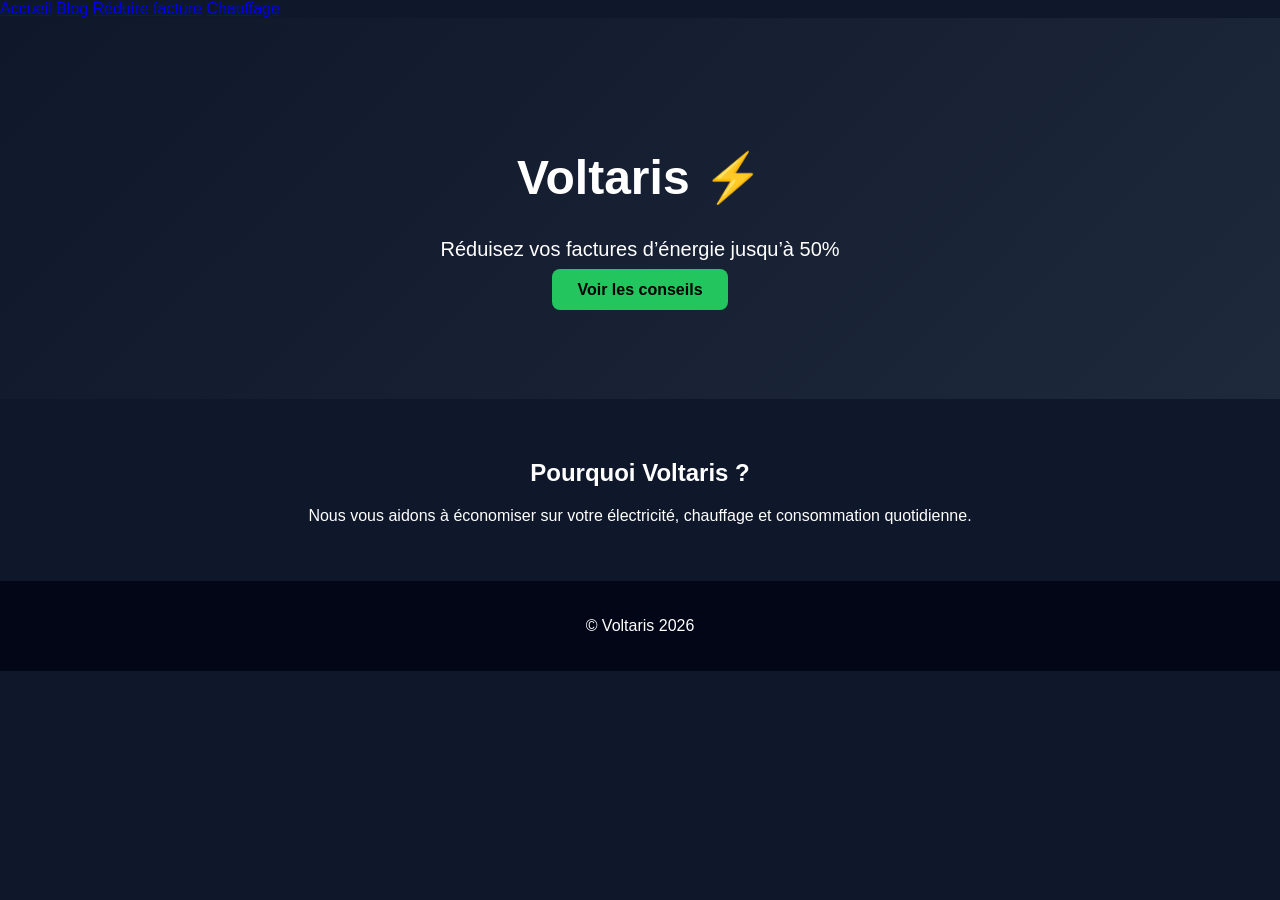
<file: index.html>
<!DOCTYPE html>
<html lang="fr">
<head>
<meta charset="UTF-8">
<title>Voltaris - Réduisez vos factures d’énergie</title>
<link rel="stylesheet" href="style.css">
  <meta name="google-site-verification" content="EKNpFEtkC0XIatbWSi9f0CI0A_BEbuSDk53mmN1Ygfw" />
</head>

<body>

<nav class="nav">
  <a href="index.html">Accueil</a>
  <a href="blog.html">Blog</a>
  <a href="facture-electricite.html">Réduire facture</a>
  <a href="chauffage-economique.html">Chauffage</a>
</nav>
<header class="hero">
  <h1>Voltaris ⚡</h1>
  <p>Réduisez vos factures d’énergie jusqu’à 50%</p>
  <a href="blog.html" class="btn">Voir les conseils</a>
</header>

<section class="content">
  <h2>Pourquoi Voltaris ?</h2>
  <p>Nous vous aidons à économiser sur votre électricité, chauffage et consommation quotidienne.</p>
</section>

<footer>
  <p>© Voltaris 2026</p>
</footer>

</body>
</html>
</file>
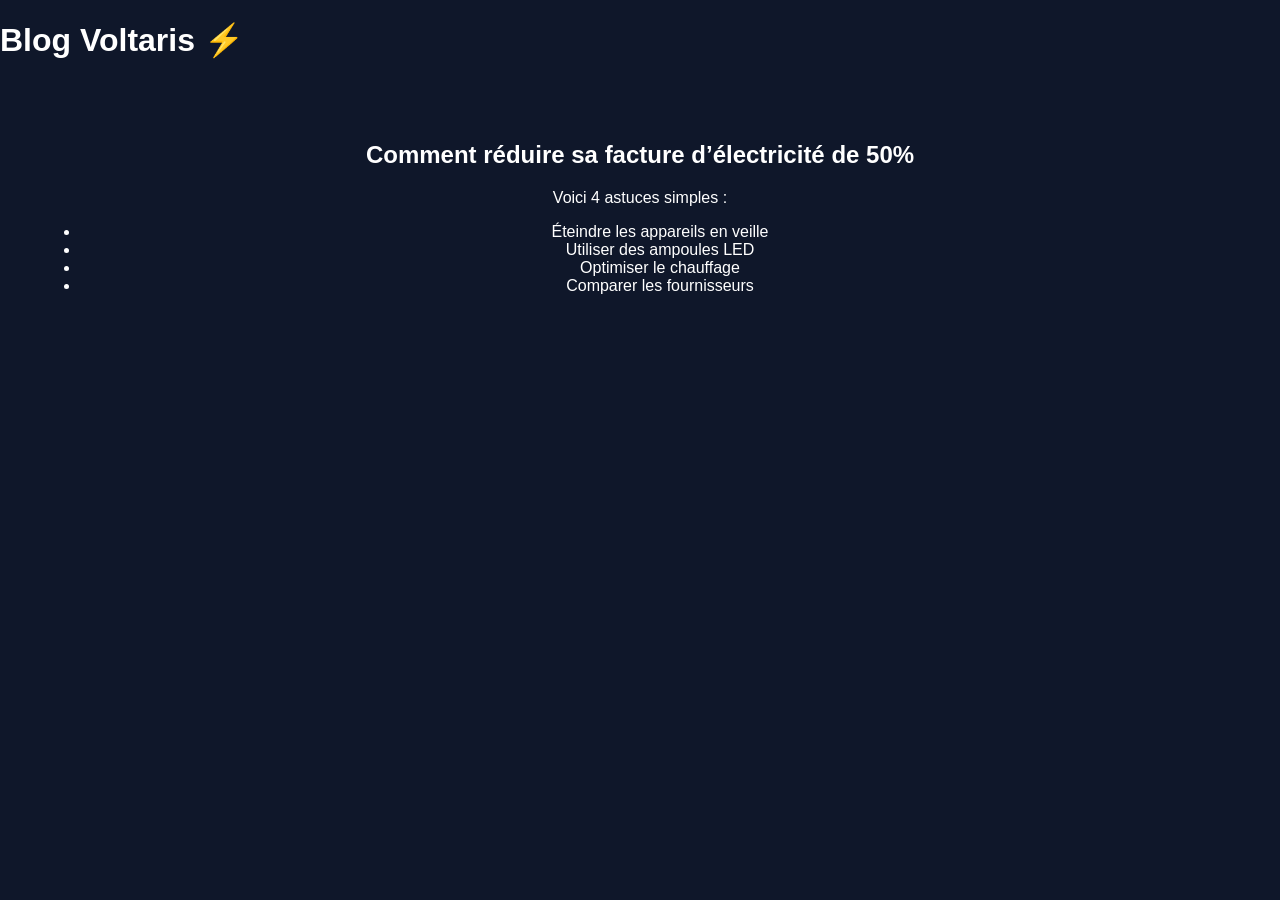
<file: blog.html>
<!DOCTYPE html>
<html lang="fr">
<head>
<meta charset="UTF-8">
<title>Blog Voltaris</title>
<link rel="stylesheet" href="style.css">
</head>

<body>

<h1>Blog Voltaris ⚡</h1>

<section class="content">
  <h2>Comment réduire sa facture d’électricité de 50%</h2>

  <p>Voici 4 astuces simples :</p>

  <ul>
    <li>Éteindre les appareils en veille</li>
    <li>Utiliser des ampoules LED</li>
    <li>Optimiser le chauffage</li>
    <li>Comparer les fournisseurs</li>
  </ul>

</section>

</body>
</html>
</file>
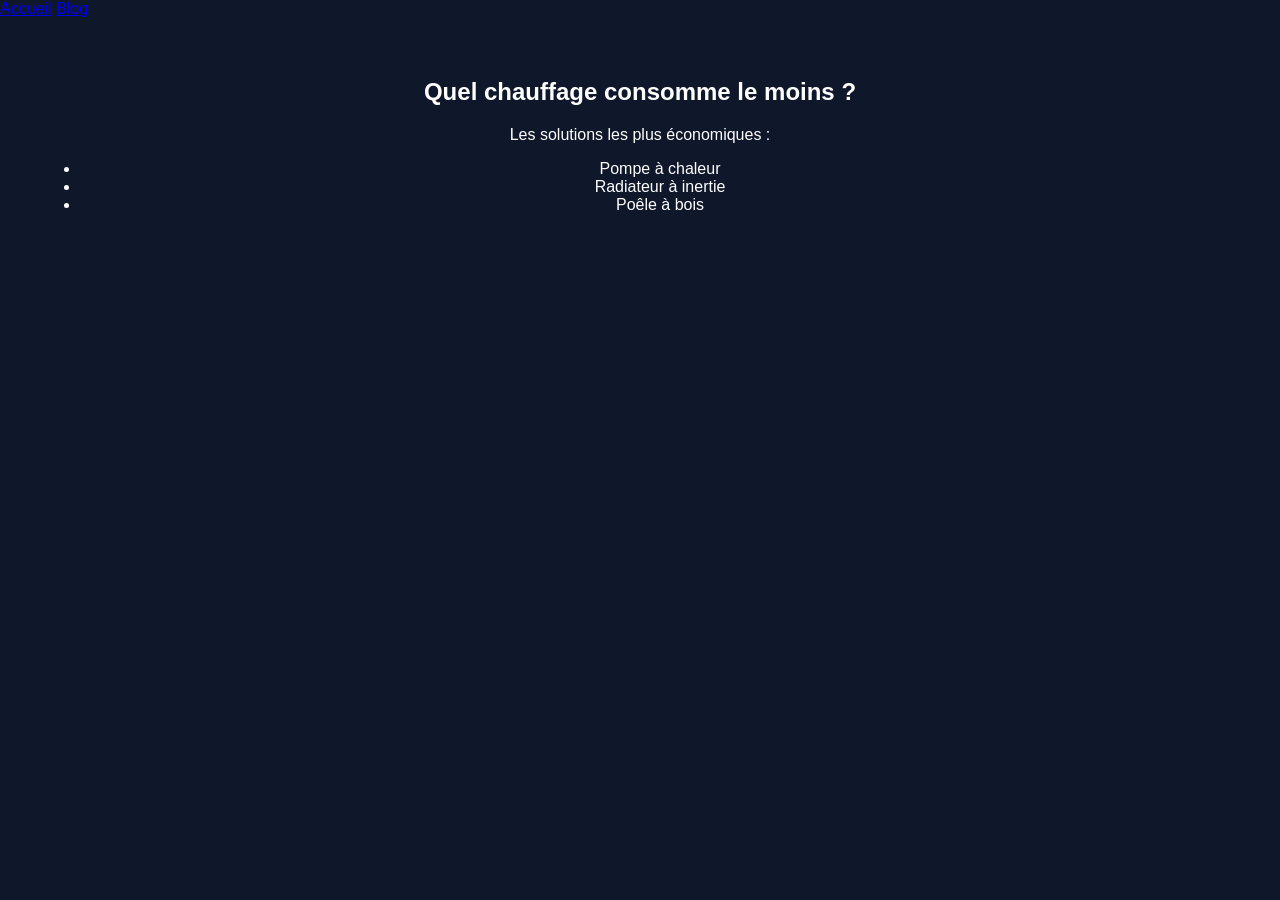
<file: chauffage-economique.html>
<!DOCTYPE html>
<html lang="fr">
<head>
<meta charset="UTF-8">
<title>Chauffage économique</title>
<link rel="stylesheet" href="style.css">
</head>

<body>

<nav class="nav">
  <a href="index.html">Accueil</a>
  <a href="blog.html">Blog</a>
</nav>

<section class="content">
  <h1>Quel chauffage consomme le moins ?</h1>

  <p>Les solutions les plus économiques :</p>

  <ul>
    <li>Pompe à chaleur</li>
    <li>Radiateur à inertie</li>
    <li>Poêle à bois</li>
  </ul>

</section>

</body>
</html>
</file>
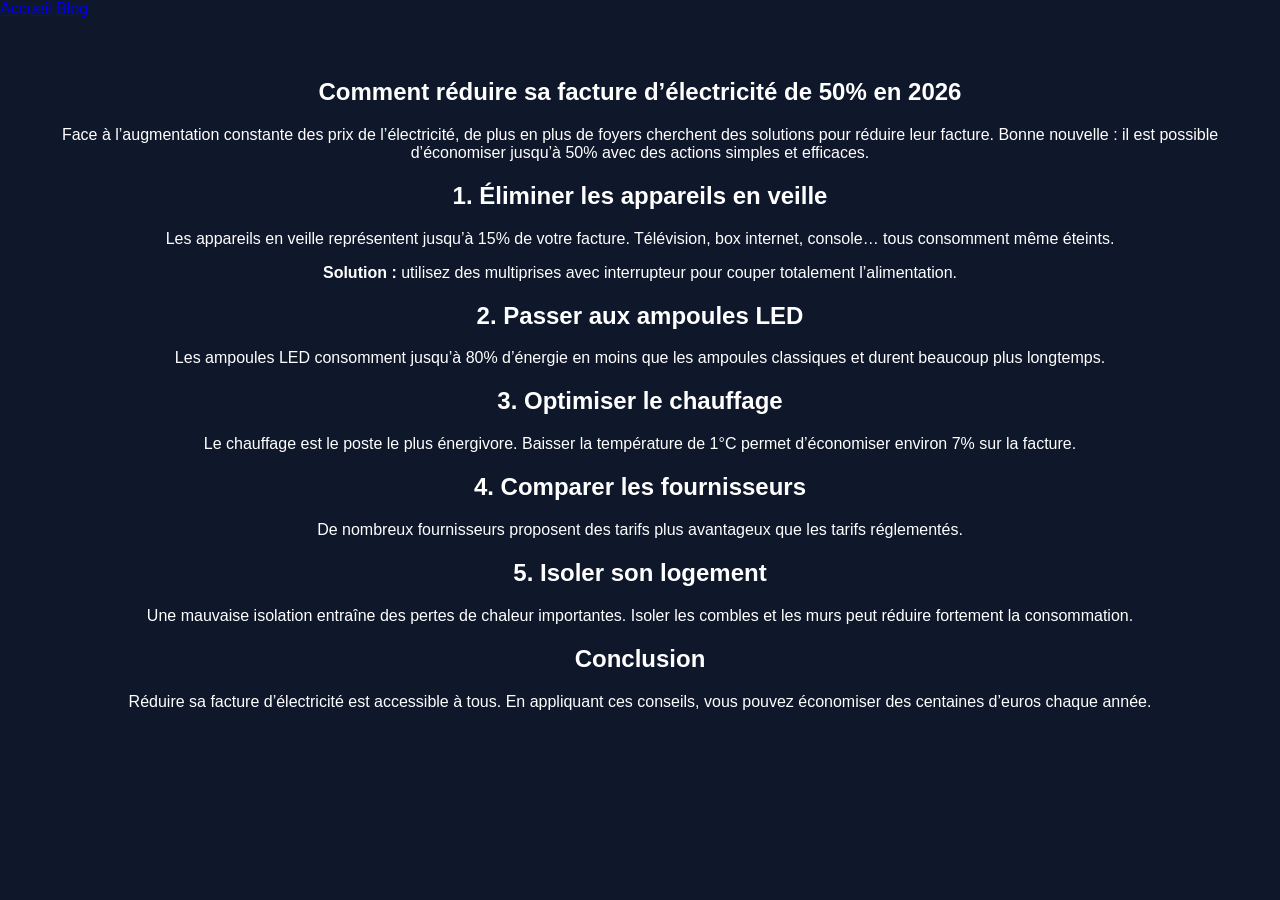
<file: facture-electricite.html>
<!DOCTYPE html>
<html lang="fr">
<head>
<meta charset="UTF-8">
<title>Réduire sa facture d’électricité de 50%</title>
<link rel="stylesheet" href="style.css">
</head>

<body>

<nav class="nav">
  <a href="index.html">Accueil</a>
  <a href="blog.html">Blog</a>
</nav>

<section class="content">

<h1>Comment réduire sa facture d’électricité de 50% en 2026</h1>

<p>Face à l’augmentation constante des prix de l’électricité, de plus en plus de foyers cherchent des solutions pour réduire leur facture. Bonne nouvelle : il est possible d’économiser jusqu’à 50% avec des actions simples et efficaces.</p>

<h2>1. Éliminer les appareils en veille</h2>
<p>Les appareils en veille représentent jusqu’à 15% de votre facture. Télévision, box internet, console… tous consomment même éteints.</p>

<p><strong>Solution :</strong> utilisez des multiprises avec interrupteur pour couper totalement l’alimentation.</p>

<h2>2. Passer aux ampoules LED</h2>
<p>Les ampoules LED consomment jusqu’à 80% d’énergie en moins que les ampoules classiques et durent beaucoup plus longtemps.</p>

<h2>3. Optimiser le chauffage</h2>
<p>Le chauffage est le poste le plus énergivore. Baisser la température de 1°C permet d’économiser environ 7% sur la facture.</p>

<h2>4. Comparer les fournisseurs</h2>
<p>De nombreux fournisseurs proposent des tarifs plus avantageux que les tarifs réglementés.</p>

<h2>5. Isoler son logement</h2>
<p>Une mauvaise isolation entraîne des pertes de chaleur importantes. Isoler les combles et les murs peut réduire fortement la consommation.</p>

<h2>Conclusion</h2>
<p>Réduire sa facture d’électricité est accessible à tous. En appliquant ces conseils, vous pouvez économiser des centaines d’euros chaque année.</p>

</section>

</body>
</html>
</file>
<file: style.css>
body {
  margin: 0;
  font-family: Arial, sans-serif;
  background: #0f172a;
  color: white;
}

.hero {
  text-align: center;
  padding: 100px 20px;
  background: linear-gradient(135deg, #0f172a, #1e293b);
}

.hero h1 {
  font-size: 48px;
}

.hero p {
  font-size: 20px;
  margin: 20px 0;
}

.btn {
  background: #22c55e;
  color: black;
  padding: 12px 25px;
  text-decoration: none;
  border-radius: 8px;
  font-weight: bold;
}

.content {
  padding: 40px;
  text-align: center;
}

footer {
  text-align: center;
  padding: 20px;
  background: #020617;
}
</file>
